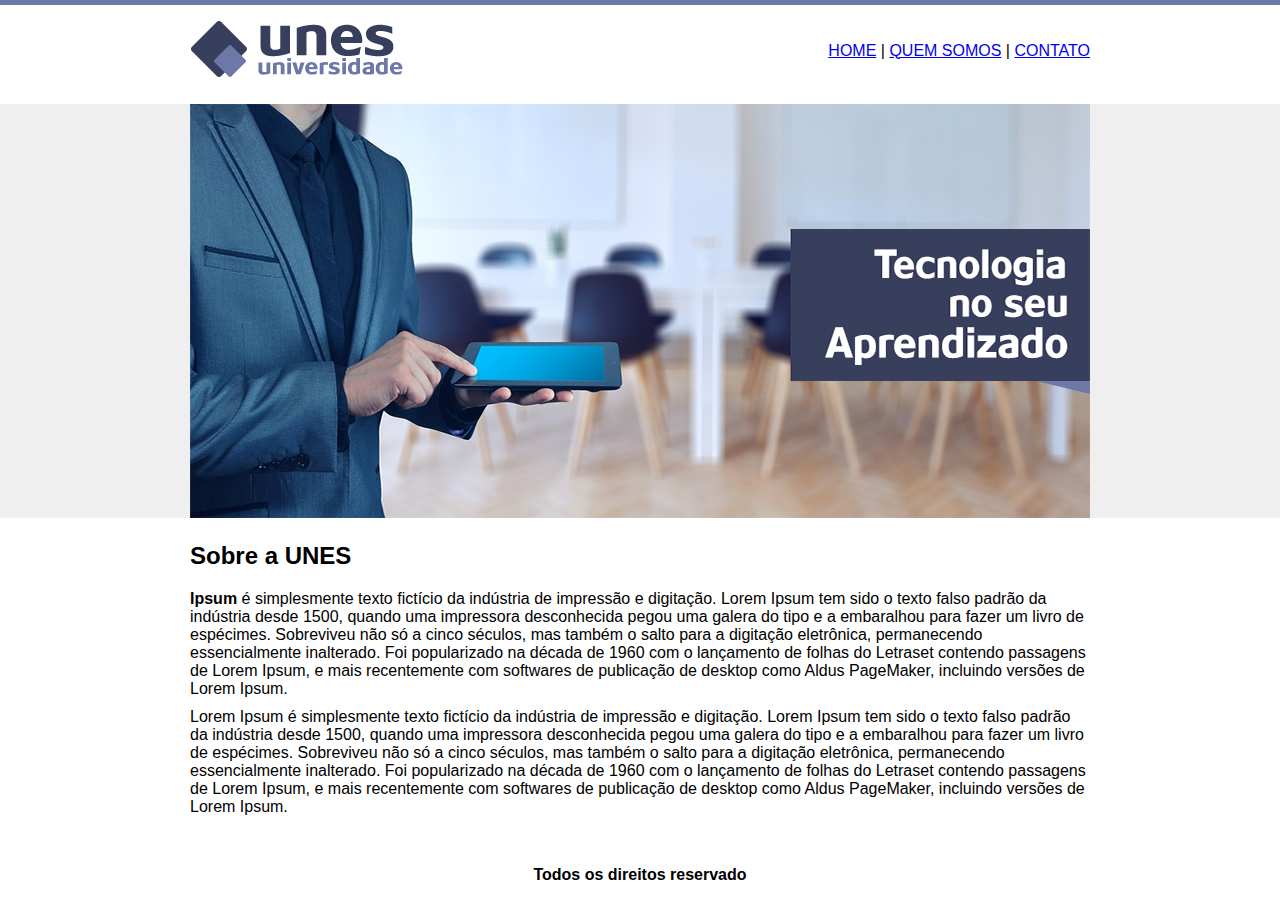
<file: index.html>
<!DOCTYPE html>
<html lang="pt-BR">
<head>
    <meta charset="UTF-8">
    <meta http-equiv="X-UA-Compatible" content="IE=edge">
    <meta name="viewport" content="width=device-width, initial-scale=1.0">
    <title>UNES - A sua universidade!</title>
    <link rel="stylesheet" href="css/style.css">
</head>
<body>
    
    <div id="container"><!-- início da página-->
        <header><!-- início do menu-->
            <div>
                <a href=""><img src="arquivos/logo.png"></a>
            </div>
            <nav>
                <a href="file:///C:/Users/jbfo6/OneDrive/Documentos/GitHub/UNES/index.html">HOME</a> | 
                <a href="file:///C:/Users/jbfo6/OneDrive/Documentos/GitHub/UNES/somos.html">QUEM SOMOS</a> | 
                <a href="file:///C:/Users/jbfo6/OneDrive/Documentos/GitHub/UNES/contato.html">CONTATO</a>
            </nav>
        </header><!-- fim do menu-->
        <main><!--inicio do conteudo-->
            <section id="img">
                <img src="arquivos/capa.png">
            </section>
            <section id="texto">
                <h2>Sobre a UNES</h2>
                <p>
                    <span>Ipsum</span> é simplesmente texto fictício da indústria de impressão e digitação. 
                    Lorem Ipsum tem sido o texto falso padrão da indústria desde 1500, quando uma impressora 
                    desconhecida pegou uma galera do tipo e a embaralhou 
                    para fazer um livro de espécimes. Sobreviveu não só a cinco séculos, mas também o salto para a 
                    digitação eletrônica, permanecendo essencialmente inalterado. Foi popularizado na década de 1960 
                    com o lançamento de folhas do Letraset contendo passagens de Lorem Ipsum, e mais recentemente com 
                    softwares de publicação de desktop como Aldus PageMaker, incluindo versões de Lorem Ipsum.
                </p>
                <p>
                    Lorem Ipsum é simplesmente texto fictício da indústria de impressão e digitação. 
                    Lorem Ipsum tem sido o texto falso padrão da indústria desde 1500, quando uma impressora 
                    desconhecida pegou uma galera do tipo e a embaralhou 
                    para fazer um livro de espécimes. Sobreviveu não só a cinco séculos, mas também o salto para a 
                    digitação eletrônica, permanecendo essencialmente inalterado. Foi popularizado na década de 1960 
                    com o lançamento de folhas do Letraset contendo passagens de Lorem Ipsum, e mais recentemente com 
                    softwares de publicação de desktop como Aldus PageMaker, incluindo versões de Lorem Ipsum.
                </p>
            </section>
        </main><!-- fim do conteudo-->
        <footer><!--inicio do rodape-->
            <strong>Todos os direitos reservado</strong>
        </footer><!--fim do rodape-->
    </div><!-- fim da página-->

</body>
</html>
</file>
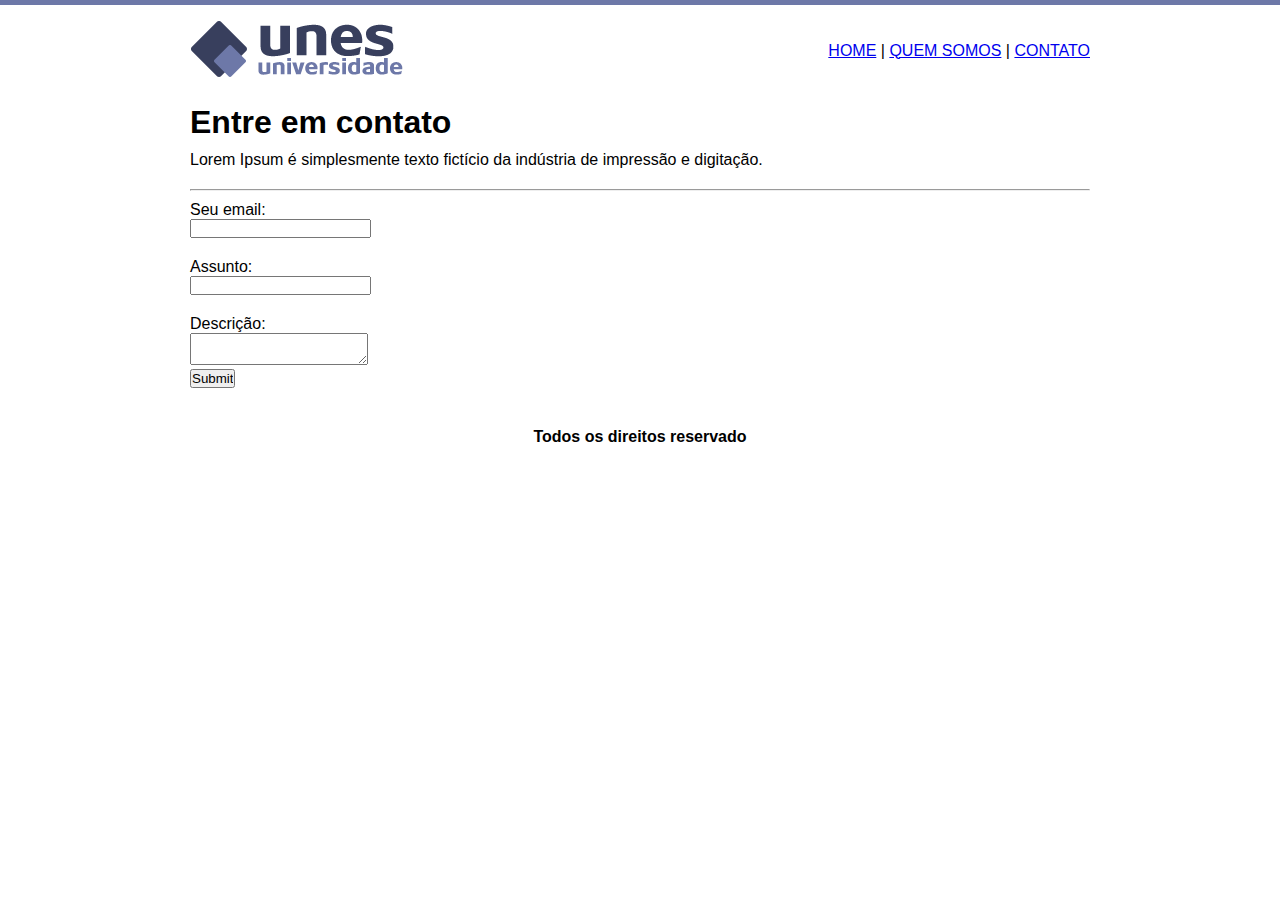
<file: contato.html>
<!DOCTYPE html>
<html lang="pt-BR">
<head>
    <meta charset="UTF-8">
    <meta http-equiv="X-UA-Compatible" content="IE=edge">
    <meta name="viewport" content="width=device-width, initial-scale=1.0">
    <title>UNES - Nosso contato</title>
    <link rel="stylesheet" href="css/style.css">
</head>
<body id="n3">
    
    <div id="container"><!-- início da página-->
        <header><!-- início do menu-->
            <div>
                <a href="file:///C:/Users/jbfo6/OneDrive/Documentos/GitHub/UNES/index.html"><img src="arquivos/logo.png"></a>
            </div>
            <nav>
                <a href="file:///C:/Users/jbfo6/OneDrive/Documentos/GitHub/UNES/index.html">HOME</a> | 
                <a href="file:///C:/Users/jbfo6/OneDrive/Documentos/GitHub/UNES/somos.html">QUEM SOMOS</a> | 
                <a href="file:///C:/Users/jbfo6/OneDrive/Documentos/GitHub/UNES/contato.html">CONTATO</a>
            </nav>
        </header><!-- fim do menu-->
        <main><!--inicio do conteudo-->
            <h1>Entre em contato</h1>
            <p>Lorem Ipsum é simplesmente texto fictício da indústria de impressão e digitação.</p>
            <hr>
            <form>
                <label for="email">Seu email:</label><br>
                <input type="email" id="email"><br>
                <label for="assunto">Assunto:</label><br>
                <input type="text" id="assunto"><br>
                <label for="desc">Descrição:</label><br>
                <textarea id="desc" ></textarea><br>
                <input type="submit" id="botao">
            </form>
        </main><!-- fim do conteudo-->
        <footer><!--inicio do rodape-->
            <strong>Todos os direitos reservado</strong>
        </footer><!--fim do rodape-->
    </div><!-- fim da página-->

</body>
</html>
</file>
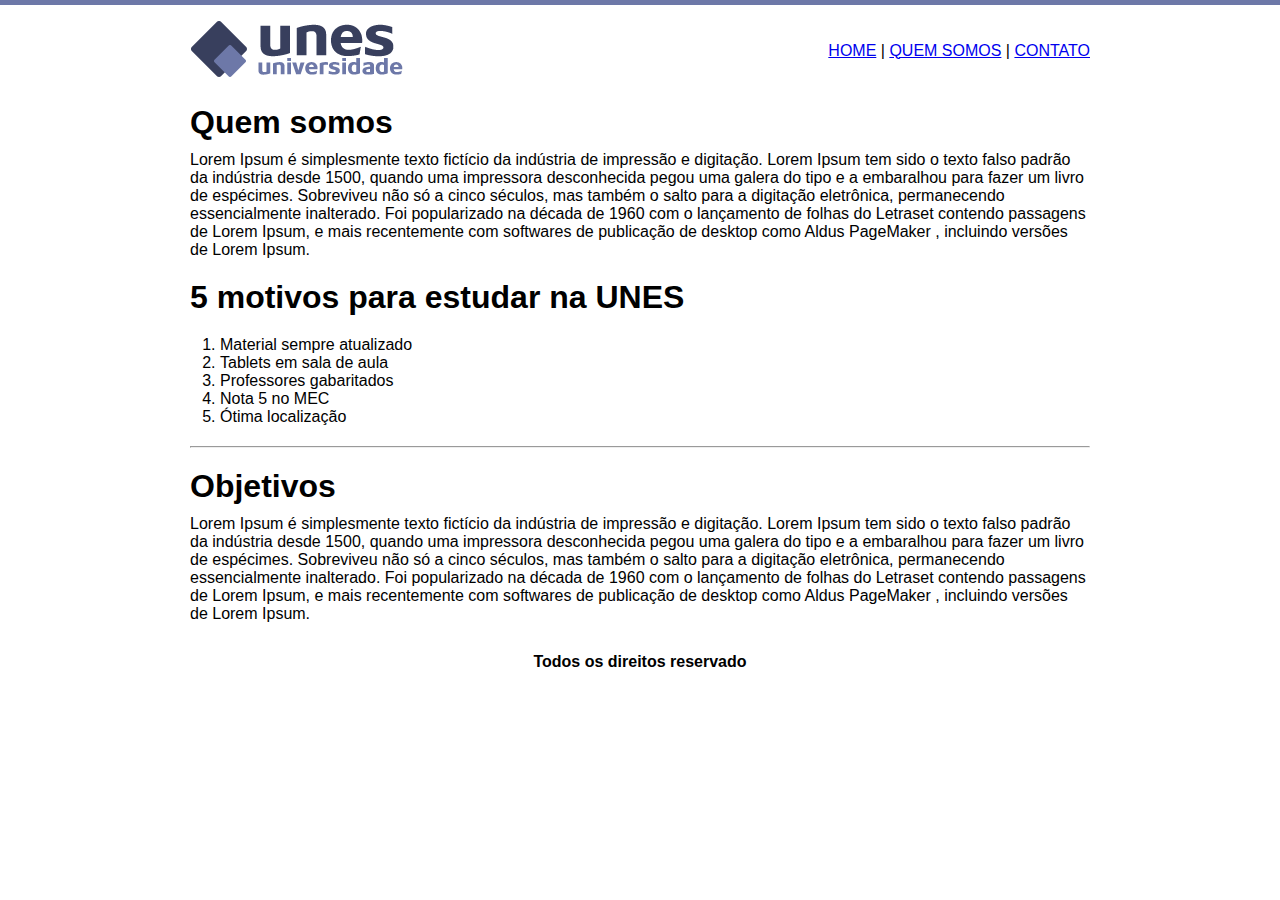
<file: somos.html>
<!DOCTYPE html>
<html lang="pt-BR">
    <head>
        <meta charset="UTF-8">
        <meta http-equiv="X-UA-Compatible" content="IE=edge">
        <meta name="viewport" content="width=device-width, initial-scale=1.0">
        <title>UNES - Quem somos</title>
        <link rel="stylesheet" href="css/style.css">
    </head>
    <body id="n2">
        
        <div id="container"><!-- início da página-->
            <header><!-- início do menu-->
                <div>
                    <a href="file:///C:/Users/jbfo6/OneDrive/Documentos/GitHub/UNES/index.html"><img src="arquivos/logo.png"></a>
                </div>
                <nav>
                    <a href="file:///C:/Users/jbfo6/OneDrive/Documentos/GitHub/UNES/index.html">HOME</a> | 
                    <a href="file:///C:/Users/jbfo6/OneDrive/Documentos/GitHub/UNES/somos.html">QUEM SOMOS</a> | 
                    <a href="file:///C:/Users/jbfo6/OneDrive/Documentos/GitHub/UNES/contato.html">CONTATO</a>
                </nav>
            </header><!-- fim do menu-->
            <main><!--inicio do conteudo-->
                <h1>
                    Quem somos
                </h1>
                <p>
                    Lorem Ipsum é simplesmente texto fictício da indústria de impressão e digitação. 
                    Lorem Ipsum tem sido o texto falso padrão da indústria desde 1500, quando uma 
                    impressora desconhecida pegou uma galera do tipo e a embaralhou para fazer um 
                    livro de espécimes. Sobreviveu não só a cinco séculos, mas também o salto para a 
                    digitação eletrônica, permanecendo essencialmente inalterado. Foi popularizado na 
                    década de 1960 com o lançamento de folhas do Letraset contendo passagens de Lorem 
                    Ipsum, e mais recentemente com softwares de publicação de desktop como Aldus PageMaker
                    , incluindo versões de Lorem Ipsum.
                </p>
                <h1>5 motivos para estudar na UNES</h1>
                <ol>
                    <li>Material sempre atualizado</li>
                    <li>Tablets em sala de aula</li>
                    <li>Professores gabaritados</li>
                    <li>Nota 5 no MEC</li>
                    <li>Ótima localização</li>
                </ol>

                <hr>

                <h1>Objetivos</h1>

                <p>
                    Lorem Ipsum é simplesmente texto fictício da indústria de impressão e digitação. 
                    Lorem Ipsum tem sido o texto falso padrão da indústria desde 1500, quando uma 
                    impressora desconhecida pegou uma galera do tipo e a embaralhou para fazer um 
                    livro de espécimes. Sobreviveu não só a cinco séculos, mas também o salto para a 
                    digitação eletrônica, permanecendo essencialmente inalterado. Foi popularizado na 
                    década de 1960 com o lançamento de folhas do Letraset contendo passagens de Lorem 
                    Ipsum, e mais recentemente com softwares de publicação de desktop como Aldus PageMaker
                    , incluindo versões de Lorem Ipsum.
                </p>
            </main><!--fim do conteudo-->
            <footer>
                <strong>Todos os direitos reservado</strong>
            </footer>
        </div><!-- fim da página-->

    </body>
</html>
</file>
<file: css/style.css>
*{
    margin: 0;
    padding: 0;
}
body{
    background: url(../arquivos/fundo.png) repeat-x left top;
    font-family: 'Trebuchet MS', 'Lucida Sans Unicode', 'Lucida Grande', 'Lucida Sans', Arial, sans-serif;
}
body#n2, body#n3{
    background: url(../arquivos/fundo2.png) repeat-x left top;
}

div#container{
    margin: 0 auto;
    width: 900px;
}

header{
    margin-top: 20px;
    margin-bottom: 23px;
    display: flex;
    flex-direction: row;
    justify-content: space-between;
    align-items: center;
}

span{
    font-weight: bold;
}

section#texto{
    padding-top: 20px;
    padding-bottom: 20px;
}

p{
    margin: 10px 0px;
}
h2{
    margin-bottom: 20px;
}
footer{
    padding: 20px;
    text-align: center;
}
body#n2 h1, hr, ol{
    margin-top: 20px;
}
ol{
    margin-left: 30px;
}
body#n3 hr{
    margin-bottom: 10px;
}
input{
    margin-bottom: 20px;
}
</file>
